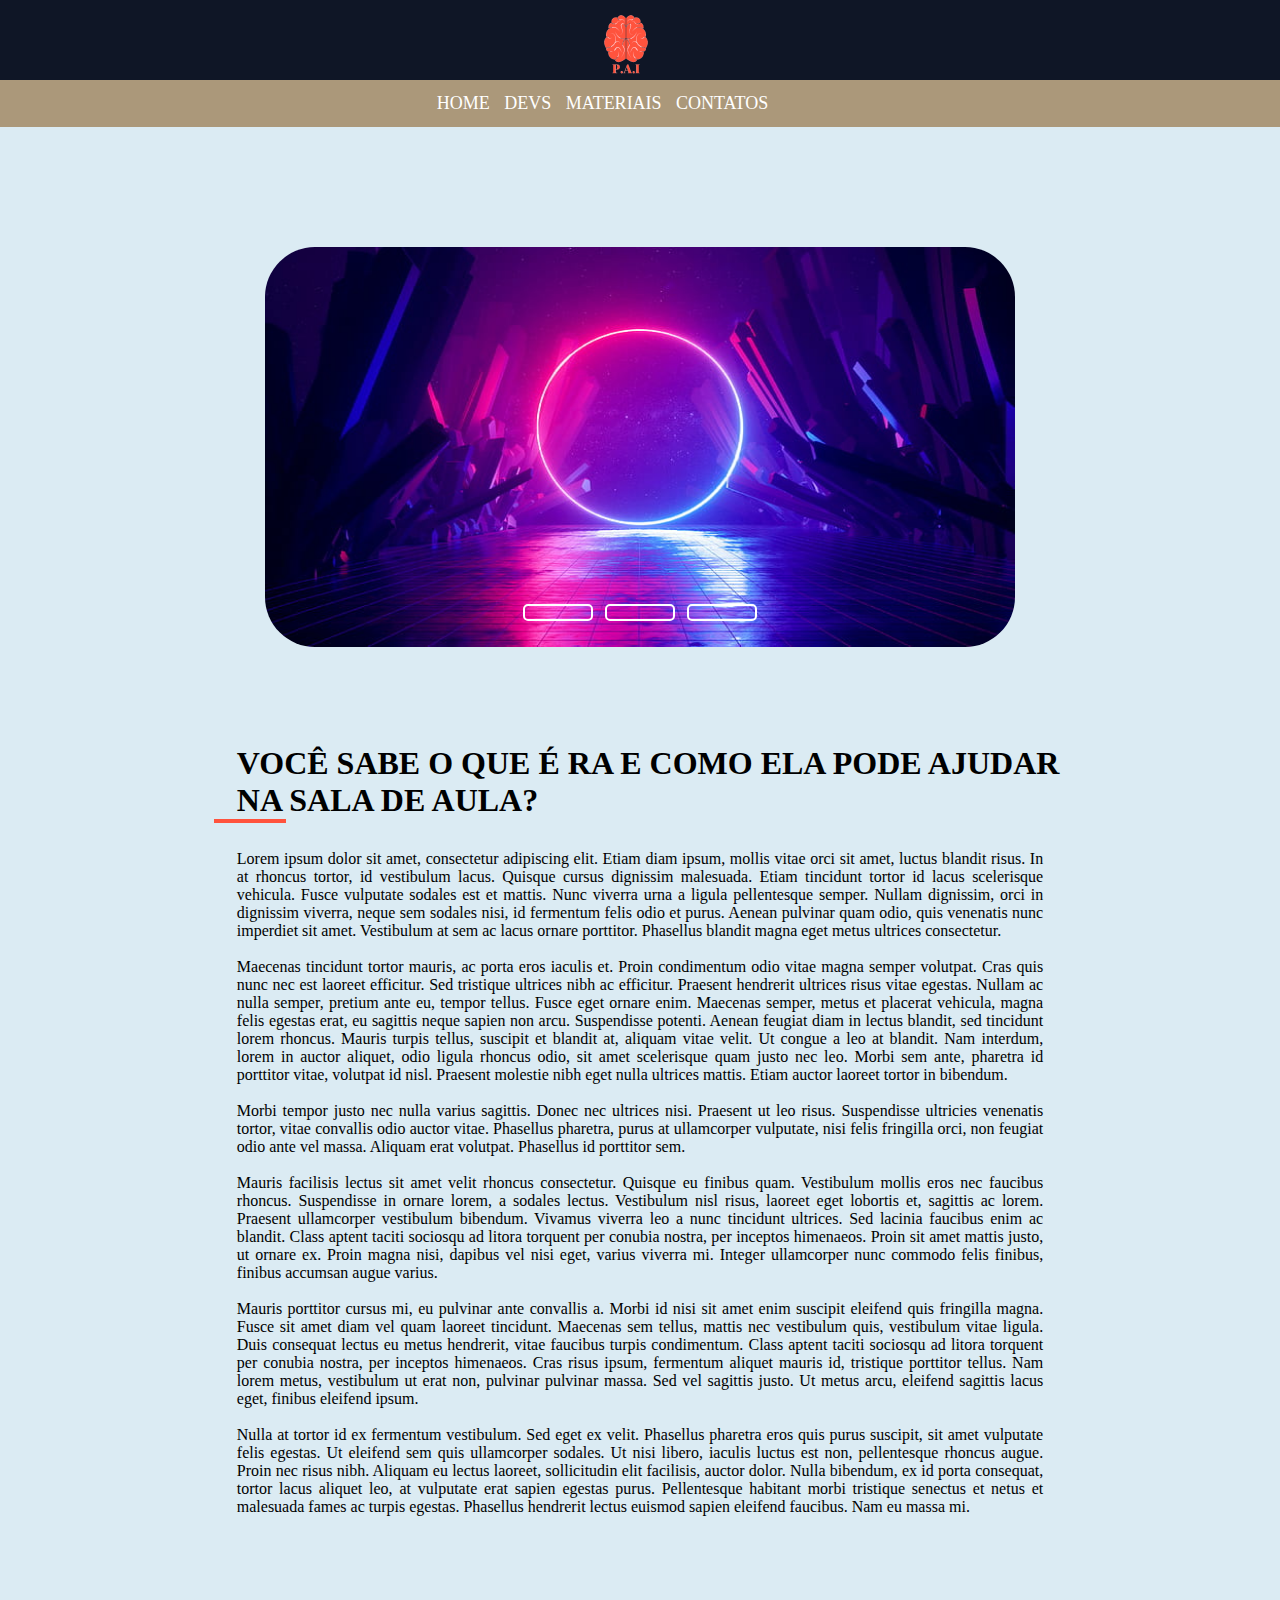
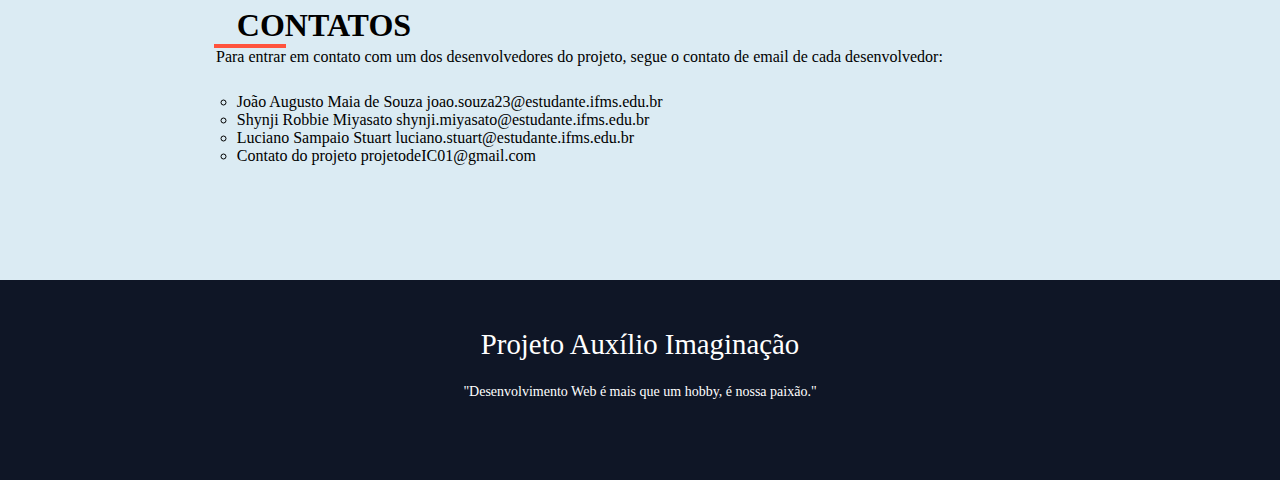
<file: site/index.html>
<!DOCTYPE html>

<html lang="pt-br">

<head>
    <meta charset="UTF-8" />
    <link rel="stylesheet" href="./css/main.css" />
    <title>PAI</title>
</head>

<body>
    <header>
        <div class="imgPAI">
            <p> <img id="logoPAI" src="./imagens/P.A.I.png" alt="Logo do projeto" /></p>
        </div>
    </header>

    <div id="barraDePesquisa">

        <nav>
            <ul id="navbar">
                <li><a>Home</a></li>
                <li><a href="">Devs</a></li>
                <li><a href="">Materiais</a></li>
                <li><a href="">Contatos</a></li>
            </ul>
        </nav>

    </div>

    <main>

        <div class="content">
            <div class="slides">
                <input type="radio" name="slide" id="slide1" checked>
                <input type="radio" name="slide" id="slide2">
                <input type="radio" name="slide" id="slide3">

                <div class="slide primeira">
                    <img src="./imagens/sliderImagem.jpg" alt="Membros do P.A.I, fazendo testes com RA e VR">
                </div>
                <div class="slide">
                    <img src="./imagens/slider2.jpg" alt="Membro do P.A.I, tendo uma experiência com VR">
                </div>
                <div class="slide">
                    <img src="./imagens/slider3.jpg" alt="Arte do P.A.I">
                </div>
                <div class="navegacao">
                    <label class="bar" for="slide1"></label>
                    <label class="bar" for="slide2"></label>
                    <label class="bar" for="slide3"></label>
                </div>
            </div>
        </div>
        <div id="sobreProjeto" class="magensGeral">
            <h1 class="formatacaoTitulo">
                <a name="Contatos">Você sabe o que é RA e como ela pode ajudar na sala de aula?</a>
            </h1>
            <p class="barra">
            </p>
            <p class="formatacaoTexto">
            
            Lorem ipsum dolor sit amet, consectetur adipiscing elit. Etiam diam ipsum, mollis vitae orci sit amet,
            luctus blandit risus. In at rhoncus tortor, id vestibulum lacus. Quisque cursus dignissim malesuada. Etiam
            tincidunt tortor id lacus scelerisque vehicula. Fusce vulputate sodales est et mattis. Nunc viverra urna a
            ligula pellentesque semper. Nullam dignissim, orci in dignissim viverra, neque sem sodales nisi, id
            fermentum felis odio et purus. Aenean pulvinar quam odio, quis venenatis nunc imperdiet sit amet. Vestibulum
            at sem ac lacus ornare porttitor. Phasellus blandit magna eget metus ultrices consectetur.
            <br/>
            <br/>
            Maecenas tincidunt tortor mauris, ac porta eros iaculis et. Proin condimentum odio vitae magna semper
            volutpat. Cras quis nunc nec est laoreet efficitur. Sed tristique ultrices nibh ac efficitur. Praesent
            hendrerit ultrices risus vitae egestas. Nullam ac nulla semper, pretium ante eu, tempor tellus. Fusce eget
            ornare enim. Maecenas semper, metus et placerat vehicula, magna felis egestas erat, eu sagittis neque sapien
            non arcu. Suspendisse potenti. Aenean feugiat diam in lectus blandit, sed tincidunt lorem rhoncus. Mauris
            turpis tellus, suscipit et blandit at, aliquam vitae velit. Ut congue a leo at blandit. Nam interdum, lorem
            in auctor aliquet, odio ligula rhoncus odio, sit amet scelerisque quam justo nec leo. Morbi sem ante,
            pharetra id porttitor vitae, volutpat id nisl. Praesent molestie nibh eget nulla ultrices mattis. Etiam
            auctor laoreet tortor in bibendum.
            <br/>
            <br/>
            Morbi tempor justo nec nulla varius sagittis. Donec nec ultrices nisi. Praesent ut leo risus. Suspendisse
            ultricies venenatis tortor, vitae convallis odio auctor vitae. Phasellus pharetra, purus at ullamcorper
            vulputate, nisi felis fringilla orci, non feugiat odio ante vel massa. Aliquam erat volutpat. Phasellus id
            porttitor sem.
            <br/>
            <br/>
            Mauris facilisis lectus sit amet velit rhoncus consectetur. Quisque eu finibus quam. Vestibulum mollis eros
            nec faucibus rhoncus. Suspendisse in ornare lorem, a sodales lectus. Vestibulum nisl risus, laoreet eget
            lobortis et, sagittis ac lorem. Praesent ullamcorper vestibulum bibendum. Vivamus viverra leo a nunc
            tincidunt ultrices. Sed lacinia faucibus enim ac blandit. Class aptent taciti sociosqu ad litora torquent
            per conubia nostra, per inceptos himenaeos. Proin sit amet mattis justo, ut ornare ex. Proin magna nisi,
            dapibus vel nisi eget, varius viverra mi. Integer ullamcorper nunc commodo felis finibus, finibus accumsan
            augue varius.
            <br/>
            <br/>
            Mauris porttitor cursus mi, eu pulvinar ante convallis a. Morbi id nisi sit amet enim suscipit eleifend quis
            fringilla magna. Fusce sit amet diam vel quam laoreet tincidunt. Maecenas sem tellus, mattis nec vestibulum
            quis, vestibulum vitae ligula. Duis consequat lectus eu metus hendrerit, vitae faucibus turpis condimentum.
            Class aptent taciti sociosqu ad litora torquent per conubia nostra, per inceptos himenaeos. Cras risus
            ipsum, fermentum aliquet mauris id, tristique porttitor tellus. Nam lorem metus, vestibulum ut erat non,
            pulvinar pulvinar massa. Sed vel sagittis justo. Ut metus arcu, eleifend sagittis lacus eget, finibus
            eleifend ipsum.
            <br/>
            <br/>
            Nulla at tortor id ex fermentum vestibulum. Sed eget ex velit. Phasellus pharetra eros quis purus suscipit,
            sit amet vulputate felis egestas. Ut eleifend sem quis ullamcorper sodales. Ut nisi libero, iaculis luctus
            est non, pellentesque rhoncus augue. Proin nec risus nibh. Aliquam eu lectus laoreet, sollicitudin elit
            facilisis, auctor dolor. Nulla bibendum, ex id porta consequat, tortor lacus aliquet leo, at vulputate erat
            sapien egestas purus. Pellentesque habitant morbi tristique senectus et netus et malesuada fames ac turpis
            egestas. Phasellus hendrerit lectus euismod sapien eleifend faucibus. Nam eu massa mi.
            </p>
        </div>

        <div id="contatos" class="magensGeral">
            <h1 class="formatacaoTitulo">
                <a name="Contatos">Contatos</a>
            </h1>
            <p class="barra">
            </p>
            </p class="formatacaoTexto">
            &nbsp &nbsp &nbsp Para entrar em contato com um dos desenvolvedores do projeto, segue o contato de email de
            cada desenvolvedor:
            <ol>
                <li>João Augusto Maia de Souza joao.souza23@estudante.ifms.edu.br</li>
                <li>Shynji Robbie Miyasato shynji.miyasato@estudante.ifms.edu.br</li>
                <li>Luciano Sampaio Stuart luciano.stuart@estudante.ifms.edu.br</li>
                <li>Contato do projeto projetodeIC01@gmail.com</li>
            </ol>
            </p>
        </div>
    </main>

    <footer>
        <div class="footer-content">
            <h3>Projeto Auxílio imaginação</h3>
            <p>"Desenvolvimento Web é mais que um hobby, é nossa paixão."</p>
            <ul id="socials">
                <li><a href="https://github.com/AugustoMaia226229/siteDeICALS" target="_blank"><i
                            class="fa fa-github"></i></a></li>
                <li><a href="mailto:projetodeIC01@gmail.com?Subject=Chupa%20meu%20pau"><i
                            class="fa fa-envelope-o"></i></a></li>
            </ul>
        </div>
    </footer> 

</body>

</html>
</file>
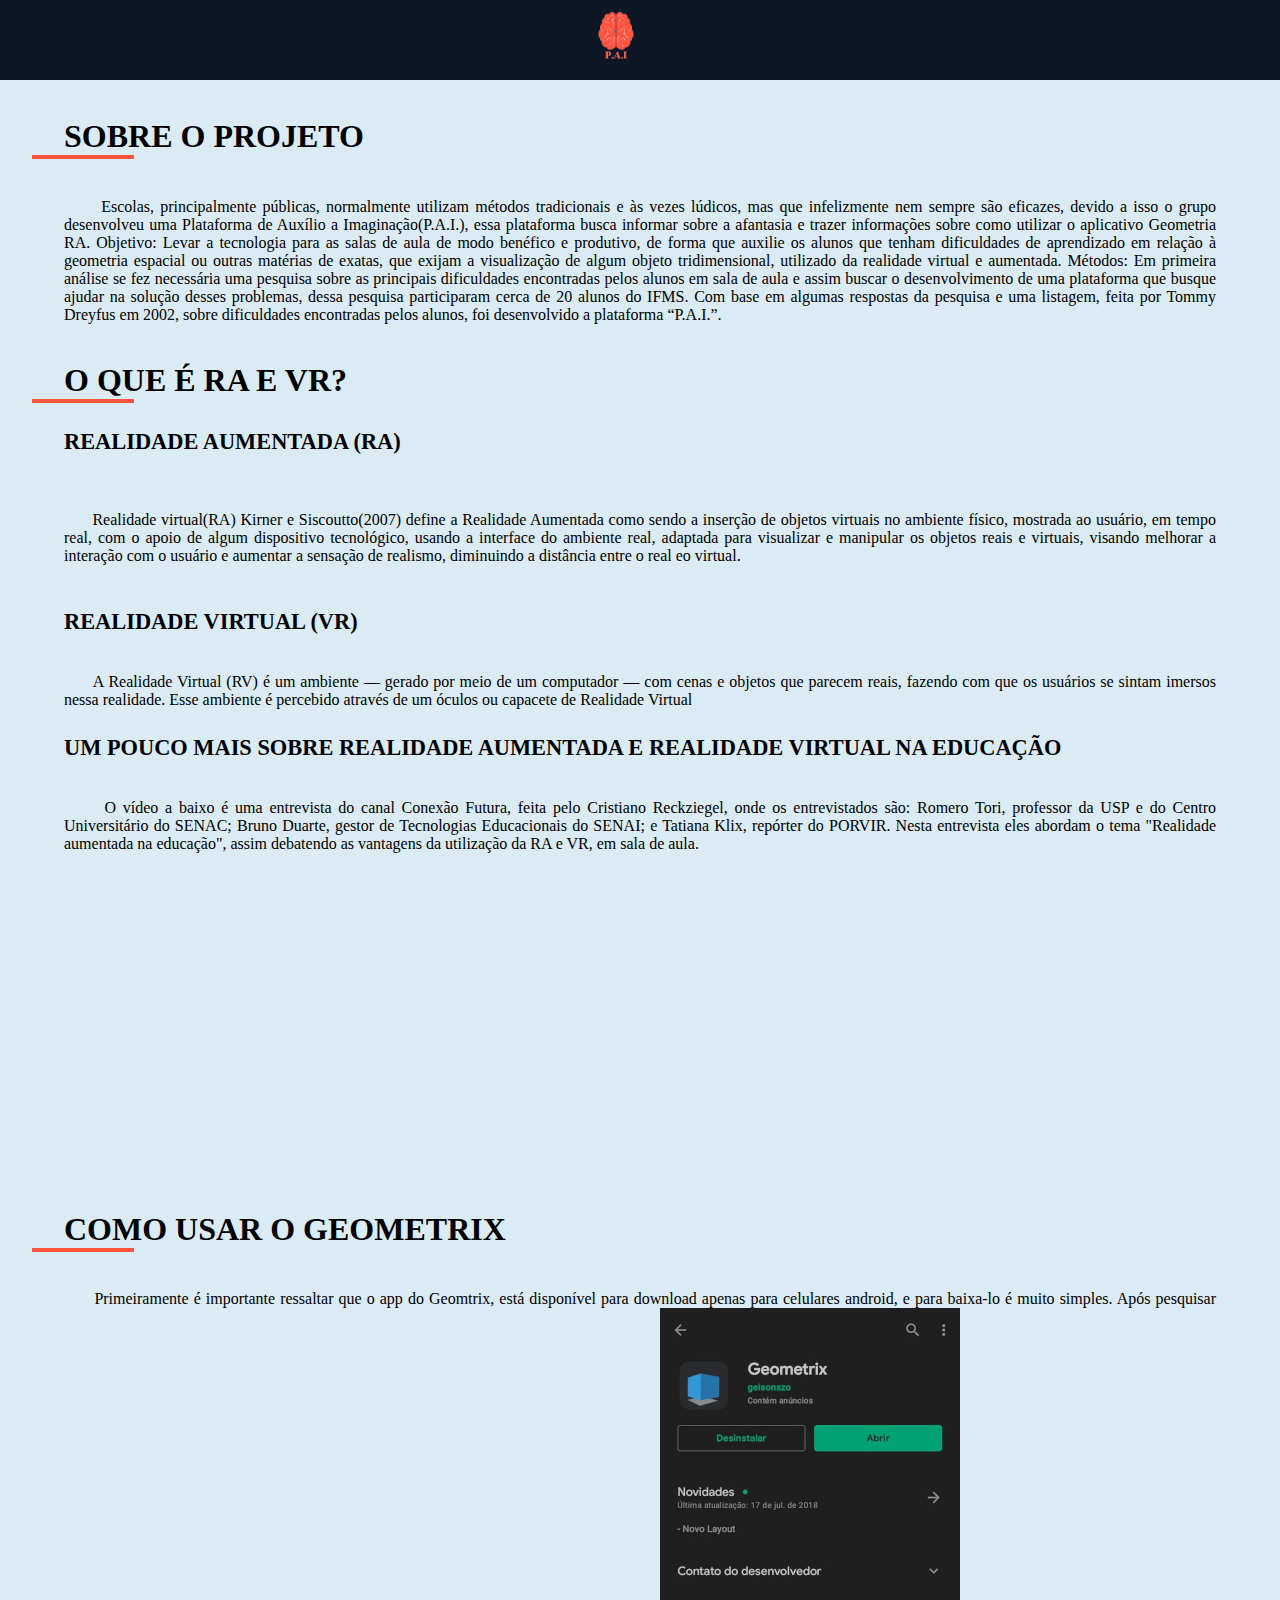
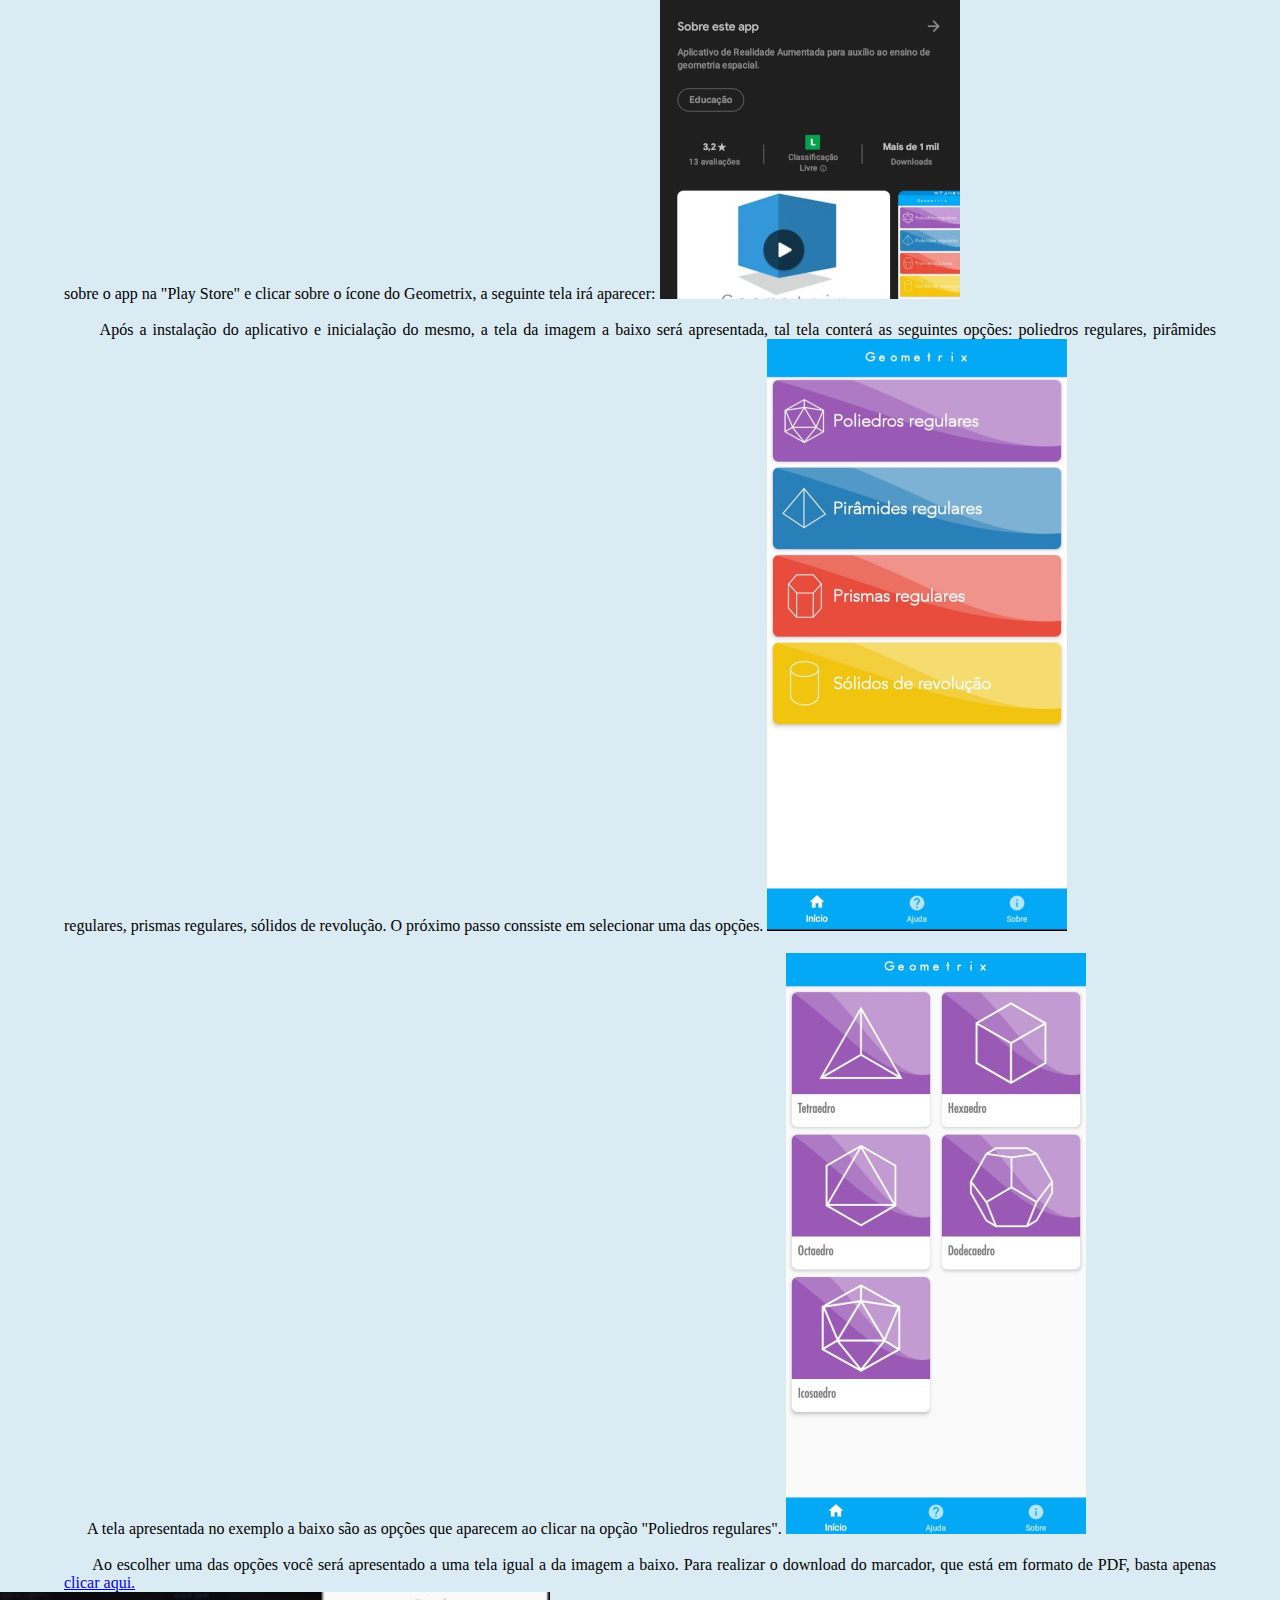
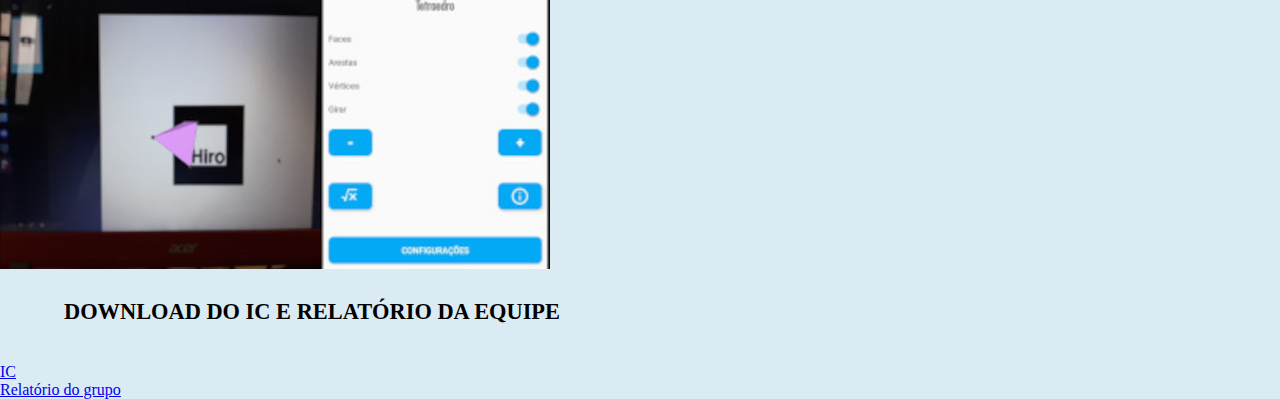
<file: site/projeto.html>
<!DOCTYPE html>

<html>

<head>
    <meta charset="UTF-8" />
    <link rel="stylesheet" href="./css/main.css" />
    <title>PAI</title>
</head>

<body>
    <header>
        <div class = "imgPAI">
            <img id="logoPAI" src="./imagens/P.A.I.png" alt="Logo do projeto" />
        </div>

        <nav>
            <ul id="navbar">
                <li><a href="index.html/#Sobre">Sobre</a></li>
                <li><a href="index.html/#Desenvolvedores">Devs</a></li>
                <li><a href="projeto.htmlprojeto.html">Projeto</a></li>
                <li><a href="index.html/#Contatos">Contato</a></li>
            </ul>
        </nav>
    </header>

    <main>
        <div class="partesBrancasProjeto">
            <h1 class="formatacaoTitulo">
                Sobre o projeto
            </h1>
            <p class="barra">
            </p>
            <p class="formatacaoTexto">
                &nbsp &nbsp &nbsp Escolas, principalmente públicas, normalmente utilizam métodos tradicionais e às vezes
                lúdicos, mas que infelizmente nem sempre são eficazes, devido a isso o grupo desenvolveu uma
                Plataforma de Auxílio a Imaginação(P.A.I.), essa plataforma busca informar sobre a afantasia e trazer
                informações sobre como utilizar o aplicativo Geometria RA. Objetivo: Levar a tecnologia para as
                salas de aula de modo benéfico e produtivo, de forma que auxilie os alunos que tenham dificuldades
                de aprendizado em relação à geometria espacial ou outras matérias de exatas, que exijam a
                visualização de algum objeto tridimensional, utilizado da realidade virtual e aumentada. Métodos:
                Em primeira análise se fez necessária uma pesquisa sobre as principais dificuldades encontradas
                pelos alunos em sala de aula e assim buscar o desenvolvimento de uma plataforma que busque
                ajudar na solução desses problemas, dessa pesquisa participaram cerca de 20 alunos do IFMS. Com
                base em algumas respostas da pesquisa e uma listagem, feita por Tommy Dreyfus em 2002, sobre
                dificuldades encontradas pelos alunos, foi desenvolvido a plataforma “P.A.I.”.
            </p>
        </div>
        <div class="partesPretasProjeto">
            <h1 class="formatacaoTitulo">O QUE É RA E VR?</h1>
            <p class="barra">
            </p>
            <h2 class="formatacaoTitulo2">Realidade aumentada (RA)</h2>
            <br />
            <p class="formatacaoTexto">
                &nbsp &nbsp &nbsp Realidade virtual(RA) Kirner e Siscoutto(2007) define a Realidade Aumentada como sendo
                a
                inserção de objetos
                virtuais no ambiente físico, mostrada ao usuário, em tempo real, com o apoio de algum dispositivo
                tecnológico, usando a interface do ambiente real, adaptada para visualizar e manipular os objetos reais
                e
                virtuais, visando melhorar a interação com o usuário e aumentar a sensação de realismo, diminuindo a
                distância entre o real eo virtual.
                <br />
                <br />
            <h2 class="formatacaoTitulo2">
                Realidade virtual (VR)
            </h2>
            <p class="formatacaoTexto">
                &nbsp &nbsp &nbsp A Realidade Virtual (RV) é um ambiente — gerado por meio de um computador — com cenas
                e
                objetos que parecem
                reais, fazendo com que os usuários se sintam imersos nessa realidade. Esse ambiente é percebido através
                de
                um óculos ou capacete de Realidade Virtual
            </p>
        </div>
        <div class="partesBrancasProjeto">
            <h2 class="formatacaoTitulo2">Um pouco mais sobre realidade aumentada e realidade virtual na educação</h2>
            <p class="formatacaoTexto">
                &nbsp &nbsp &nbsp O vídeo a baixo é uma entrevista do canal Conexão Futura, feita pelo Cristiano
                Reckziegel,
                onde os entrevistados são: Romero Tori, professor da USP e do Centro Universitário do SENAC; Bruno
                Duarte,
                gestor de Tecnologias
                Educacionais do SENAI; e Tatiana Klix, repórter do PORVIR. Nesta entrevista eles abordam o tema
                "Realidade
                aumentada na educação", assim debatendo as vantagens da utilização da RA e VR, em sala de aula.
            </p>
            <iframe id="video" width="560" height="315" src="https://www.youtube.com/embed/g1iQnZ6dTAw?start=77"
                title="YouTube video player" frameborder="0"
                allow="accelerometer; autoplay; clipboard-write; encrypted-media; gyroscope; picture-in-picture"
                allowfullscreen></iframe>
        </div>
        <div class="partesPretasProjeto">
            <h1 class="formatacaoTitulo">Como usar o Geometrix</h1>
            <p class="barra">
            </p>
            <p class="formatacaoTexto">
                &nbsp &nbsp &nbsp Primeiramente é importante ressaltar que o app do Geomtrix, está disponível para
                download
                apenas para celulares android, e para baixa-lo é muito simples. Após pesquisar sobre o app na "Play
                Store" e
                clicar sobre o ícone do Geometrix, a seguinte tela irá aparecer: <img class="prints"
                    src="imagens/print1(2).jpg" alt="A imagem apresenta a tela ao clicar no ícone do app no Play Story">
                <br />
                
                <br />
                &nbsp &nbsp &nbsp Após a instalação do aplicativo e inicialação do mesmo, a tela da imagem a baixo será
                apresentada, tal tela conterá as seguintes opções: poliedros regulares, pirâmides regulares, prismas
                regulares, sólidos de revolução. O próximo passo conssiste em selecionar uma das opções. <img
                    class="prints" src="imagens/print2(2).jpg" alt="A imagem apresenta o menu do app">
                <br />
                <br />
                &nbsp &nbsp &nbsp A tela apresentada no exemplo a baixo são as opções que aparecem ao clicar na opção
                "Poliedros regulares". <img class="prints" src="imagens/print3(2).jpg"
                    alt="A imagem apresenta o menu do app">
                <br />
                <br />
                &nbsp &nbsp &nbsp Ao escolher uma das opções você será apresentado a uma tela igual a da imagem a baixo.
                Para realizar o download do marcador, que está em formato de PDF, basta apenas <a
                    href="documentos/emulated_0_Geometrix.pdf" download>clicar aqui.</a>
            </p>
            <img id="ultimoPrint" src="imagens/print4(2).jpg" alt="A imagem apresenta o menu do app">
        </div>
        <div class="partesBrancasProjeto">
            <h2 class="formatacaoTitulo2">download do IC e relatório da equipe</h2>
            <p class="formatacaoTexto">
                <div id="downloads">
                        <a 
                        href="documentos/Desenvolvimento de plataformapara auxílio no aprendizado de pessoas com dificuldades para visualização de formas tridimensionais e geométricas.pdf"
                        download>IC
                        <br />
                    </a>
                    <a 
                        href="documentos/Resumo IC Desenvolvimento de plataformapara auxílio no aprendizado de pessoas com dificuldades para visualização de formas tridimensionais e geométricas.pdf"
                        download="">Relatório do grupo
                    </a>
                </div>
            </p>
        </div>
    </main>
</body>

</html>
</file>
<file: site/css/main.css>
*{
    margin: 0; 
    padding: 0;
    box-sizing: border-box;
}
body{
    /*Alto explicativo*/
    background-color: #dbebf3;
    height: 100vh;
    width: 100vw;
}
header{
    /*Alto explicativo*/
    background-color: #0f1626;
    display: flex;
    justify-content: space-between;
    height: 80px;
}
.imgPAI {
    /*Alto explicativo*/
    display: flex;
    padding-left: 45%;
    padding-right: 55%;
}
#logoPAI{
    /*Alto explicativo*/
    text-align: center;
    display: block;
}
#logoPAI:hover{
    /*Alto explicativo*/
    -webkit-transform: none;
   transform: none;
}
#barraDePesquisa{
    /*Barra que possui os links para outras páginas*/
    background-color: #ab987a;
}
/*A partir desta linha até a linha marcada como "FIM", ocorre a estilização da navbar*/
nav {
    width: 20%;
    display: flex;
    align-items: center;
    margin-right: 6%;
    padding-left: 33%;
    padding-top: 1%;
    padding-bottom: 1%;
}
#navbar {
    display: flex;
    align-items: center;
}
#navbar li{
    font-size: large;
    list-style-type: none;
    margin-left: 5%;
    text-transform: uppercase;
    color: #fff;
}
#navbar li a:hover{
    color: #000;
    font-size:larger;
}
#navbar a {
    text-decoration: none;
    color:#fff;
}
/*FIM*/
.content{
    /*Se quiser ajustar o tamanho que do slider, altere o "heigh" e o "width"*/
    height: 400px; 
    width: 750px;
    border-radius: 50px;
    overflow: hidden;
    position: relative;
    left: 50%;
    transform: translate(-50%, 30%);
    margin-bottom: 15%;
}
.navegacao{
    /*Estilização da barra de navegação do slide*/
    position: absolute;
    bottom: 20px;
    left: 50%;
    transform: translate(-50%);
    display: flex;
}
.bar{
    /*Estilização dos botoes da barra de navegação do slide*/
    width: 70px;
    height: 17px;
    border: 2px solid #fff;
    margin: 6px;
    border-radius: 5px;
    cursor: pointer;
    transition: 0.6s;
}
.bar:hover{
    /*Alto explicativo*/
    background-color: #fff;
}
input{
    display: none;
}
.slides{
    display: flex;
    width: 500%;
    height: 100%;
}
.slide{
    width: 20%;
    transition: 0.6s;
}
.slide img{
    width: 100%;
    height: 100%;
}
/*A partir desta linha vão ficar as estilizações para que haja a troca entre os slides. Essa estilização acaba na linha comentada com um "FIM"*/
#slide1:checked ~ .primeira{
    margin-left: 0;
}
#slide2:checked ~ .primeira{
    margin-left: -20%;
}
#slide3:checked ~ .primeira{
    margin-left: -40%; /*A terceira imagem vai estar a menos 40% da primeira*/ 
}
/*FIM*/
#contatos{
    /*Estilização dos contatos*/
    margin: 15%, 15%, 5%, 15%;
    padding-bottom: 4%;
}
/*Apartir desta linha até a linha marcada como "FIM", ocorre a estilização do rodapé*/
footer{
    z-index: 999;
    position: relative;
    bottom: 0%;
    left: 0%;
    right: 0%;
    background: #0f1626;
    height: auto;
    width: 100vw;
    font-family: "Open Sans";
    padding-top: 40px;
    display: inline-block;
    margin-top: auto;
    color: white;
}
.footer-content{
    display: flex;
    align-items: center;
    justify-content: center;
    flex-direction: column;
    text-align: center;
}
.footer-content h3{
    font-size: 1.8rem;
    font-weight: 400;
    text-transform: capitalize;
    line-height: 3rem;
}
.footer-content p{
    max-width: 500px;
    margin: 10px auto;
    line-height: 28px;
    font-size: 14px;
}
#socials{
    list-style: none;
    display: flex;
    align-items: center;
    justify-content: center;
    margin: 1rem 0 3rem 0;
}
#socials li{
    margin: 0 10px;
}
#socials a{
    text-decoration: none;
    color: white;
}
#socials a i{
    font-size: 1.1rem;
    transition: color .1s ease;

}
#socials a:hover i{
    color: grey;
}
/*FIM*/
.magensGeral{
    margin: 5%;
    margin-left: 15%;
    margin-right: 15%;
}
ol{
    /*Alto explicativo*/
    text-decoration: none;
    margin-top: 3%;
    margin-left: 5%;
    margin-right: 5%;
    list-style-type: circle;
}
.formatacaoTitulo2{
    /*Segunda formatação para textos utilizados no site*/
    margin-top: 2%;
    margin-left: 5%;
    text-transform: uppercase;
    font-size: 140%;
}
.formatacaoTitulo{
    /*Classe com formatação padrão para os títulos usados no site*/
    padding-top: 3%;
    margin-left: 5%;
    text-transform: uppercase;
}
.formatacaoTexto{
    /*Classe com formatação padrão para os textos usados no site*/
    text-align: justify;
    margin-top: 3%;
    margin-left: 5%;
    margin-right: 5%;
}
.barra{
    /*Aqui fica a estilização das barras verdes que ficam abaixo dos títulos*/
    border: solid #ff533d 2.5px;
    width: 8%;
    margin-left: 2.5%;
}
</file>
